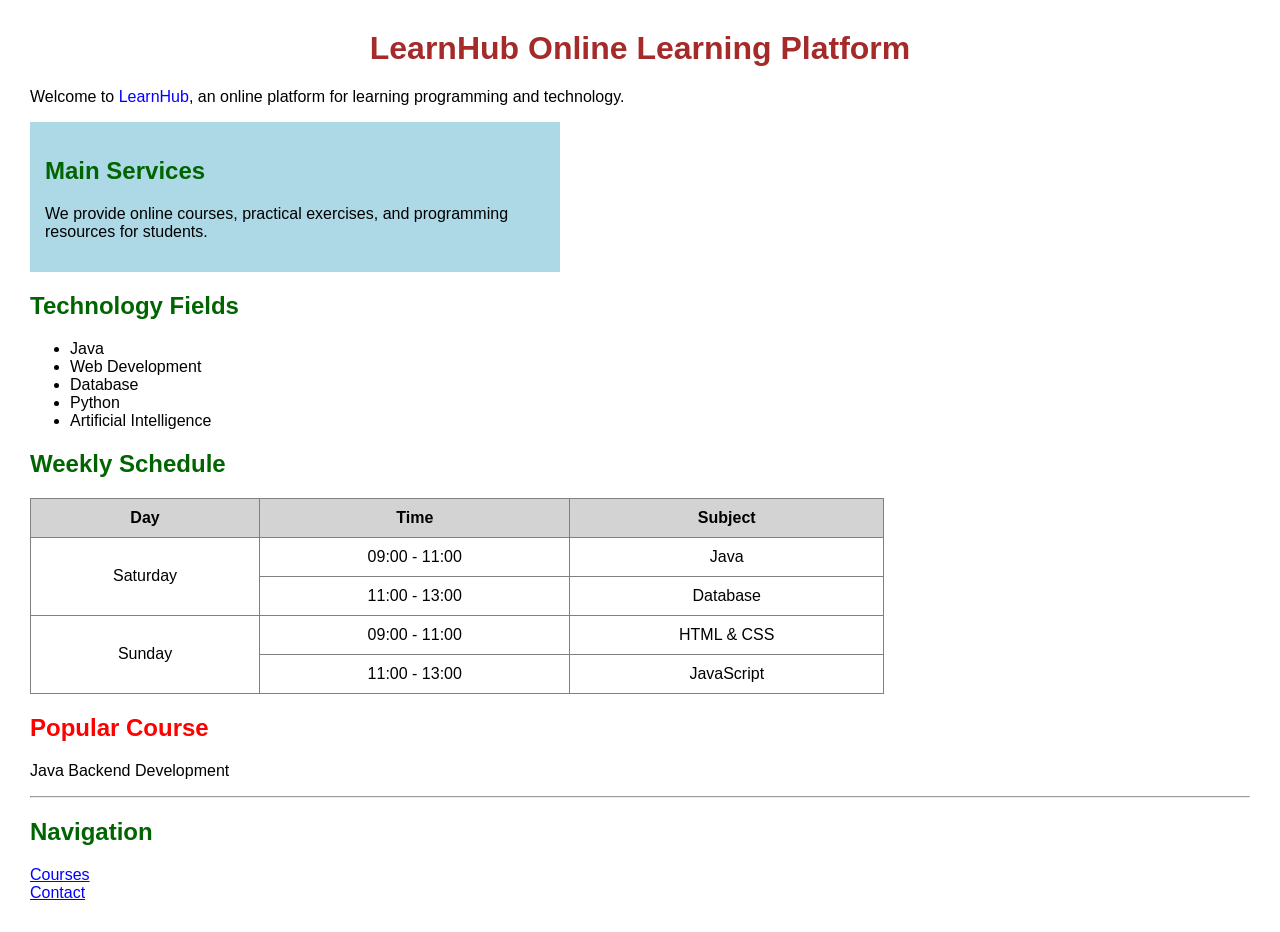
<file: src/main/java/ir/maktabsharif/hw26/part2/index.html>
<!DOCTYPE html>
<html lang="en">
<head>
    <meta charset="UTF-8">
    <title>Online Learning Platform</title>
    <link rel="stylesheet" href="css/style.css">
    <style>
        h1 {
            text-align: center;
        }
    </style>
</head>

<body>

<h1 id="main-title">LearnHub Online Learning Platform</h1>

<p>
    Welcome to
    <span style="color: blue;">LearnHub</span>,
    an online platform for learning programming and technology.
</p>

<div class="service-box">
    <h2>Main Services</h2>

    <p>
        We provide online courses, practical exercises,
        and programming resources for students.
    </p>
</div>

<h2>Technology Fields</h2>

<ul>
    <li>Java</li>
    <li>Web Development</li>
    <li>Database</li>
    <li>Python</li>
    <li>Artificial Intelligence</li>
</ul>

<h2>Weekly Schedule</h2>

<table border="1">
    <tr>
        <th>Day</th>
        <th>Time</th>
        <th>Subject</th>
    </tr>

    <tr>
        <td rowspan="2">Saturday</td>
        <td>09:00 - 11:00</td>
        <td>Java</td>
    </tr>

    <tr>
        <td>11:00 - 13:00</td>
        <td>Database</td>
    </tr>

    <tr>
        <td rowspan="2">Sunday</td>
        <td>09:00 - 11:00</td>
        <td>HTML & CSS</td>
    </tr>

    <tr>
        <td>11:00 - 13:00</td>
        <td>JavaScript</td>
    </tr>
</table>

<h2 class="title important">Popular Course</h2>

<p>
    Java Backend Development
</p>

<hr>

<h2>Navigation</h2>

<a href="courses.html">Courses</a>
<br>

<a href="contact.html">Contact</a>

</body>
</html>
</file>
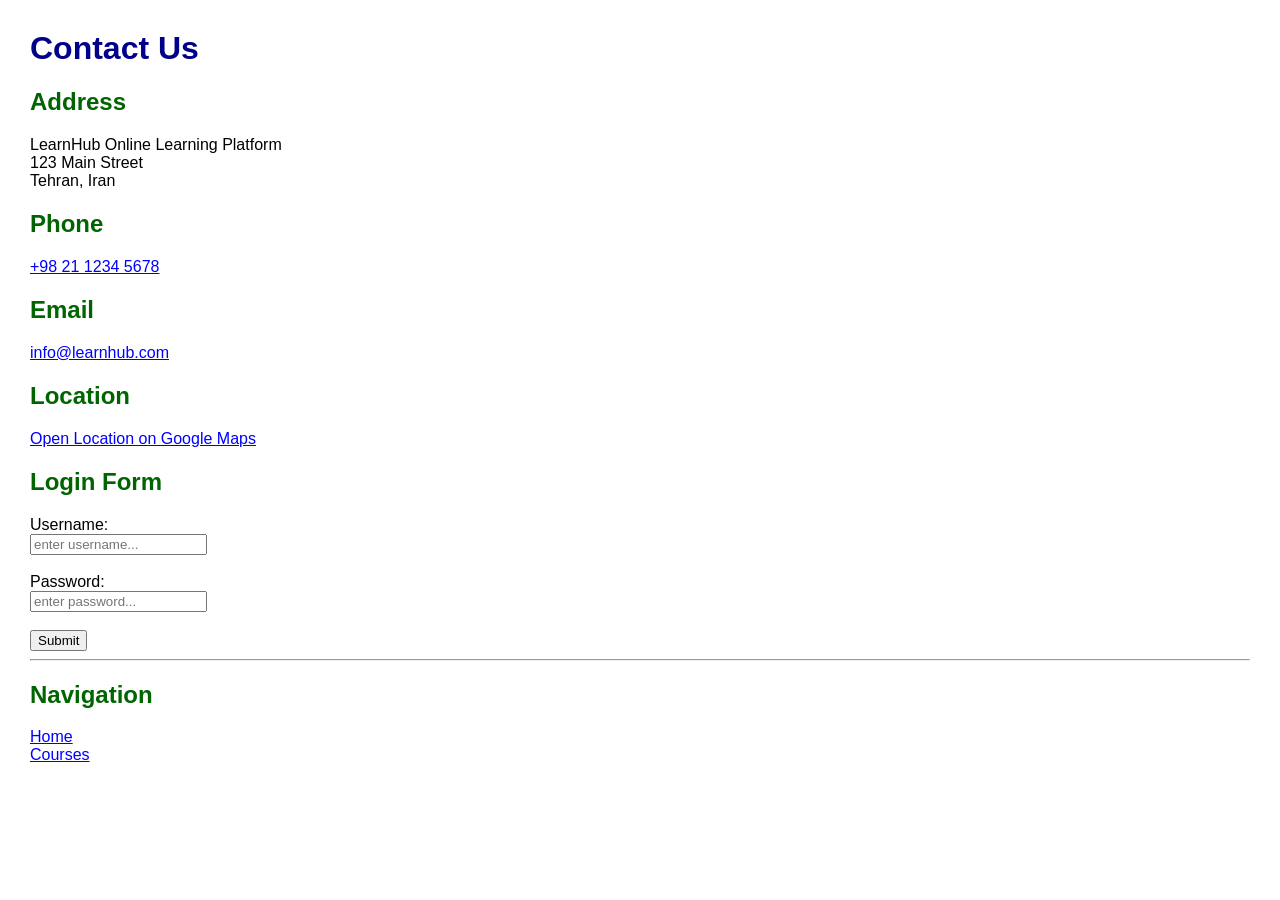
<file: src/main/java/ir/maktabsharif/hw26/part2/contact.html>
<!DOCTYPE html>
<html lang="en">
<head>
    <meta charset="UTF-8">
    <title>Contact - LearnHub</title>
    <link rel="stylesheet" href="css/style.css">
</head>
<body>
<h1>Contact Us</h1>
<h2>Address</h2>
<p>
    LearnHub Online Learning Platform<br>
    123 Main Street<br>
    Tehran, Iran
</p>
<h2>Phone</h2>
<a href="tel:+98 21 1234 5678">
    +98 21 1234 5678
</a>
<h2>Email</h2>
<a href="mailto:info@learnhub.com">
    info@learnhub.com
</a>
<h2>Location</h2>
<p>
    <a href="https://www.google.com/maps"
       target="_blank">
        Open Location on Google Maps
    </a>
</p>
<h2>Login Form</h2>
<form method="get" action="#">
    <label for="username">Username:</label>
    <br>
    <input
            type="text"
            id="username"
            name="username"
            placeholder="enter username..."
            required>

    <br>
    <br>
    <label for="password">Password:</label>
    <br>
    <input
            type="text"
            id="password"
            name="password"
            placeholder="enter password..."
            required>

    <br>
    <br>
    <button type="submit">
        Submit
    </button>
</form>

<hr>
<h2>Navigation</h2>
<a href="index.html">Home</a>
<br>
<a href="courses.html">Courses</a>
</body>
</html>
</file>
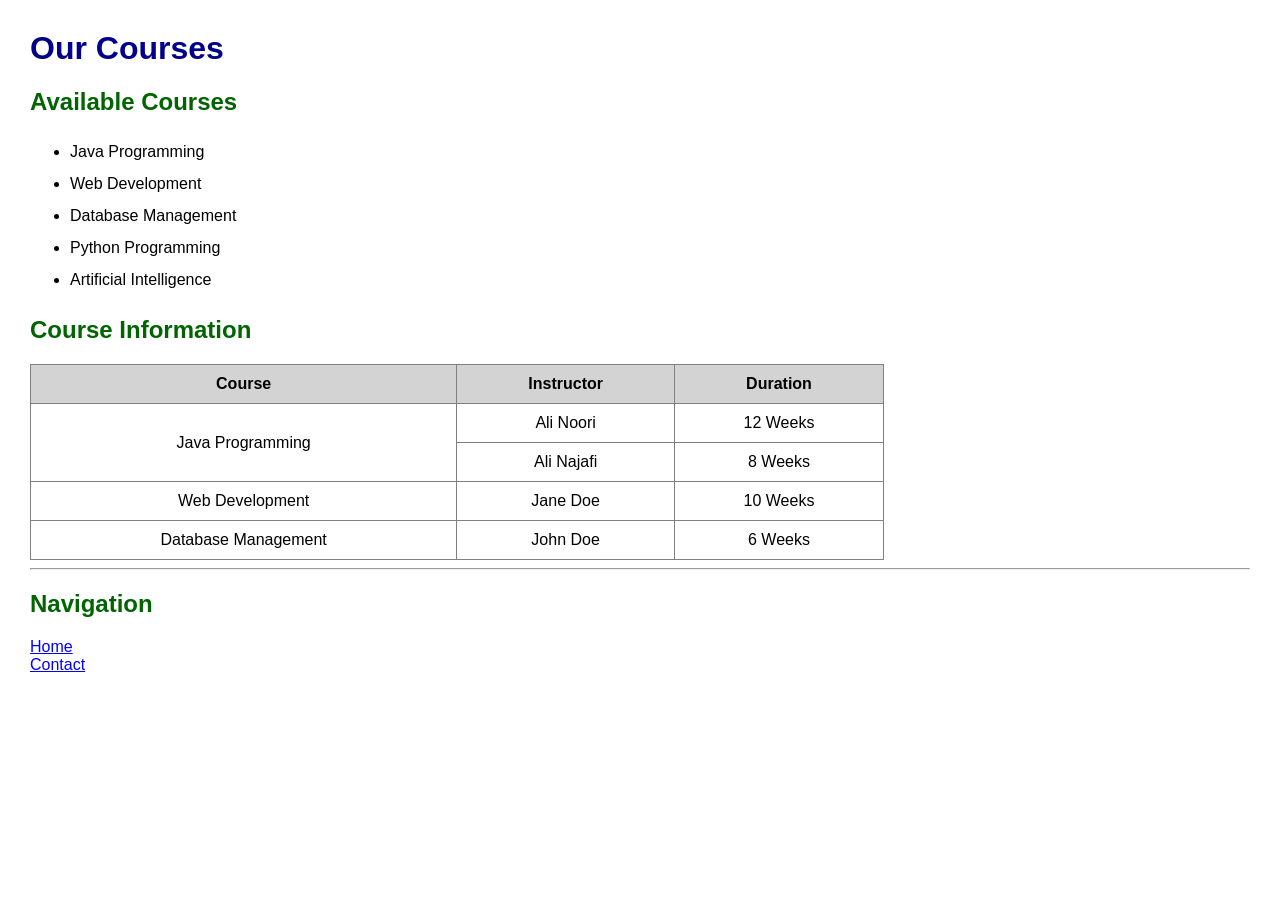
<file: src/main/java/ir/maktabsharif/hw26/part2/courses.html>
<!DOCTYPE html>
<html lang="en">
<head>
    <meta charset="UTF-8">
    <title>Courses - LearnHub</title>
    <link rel="stylesheet" href="css/style.css">
</head>

<body>

<h1 id="courses-title">Our Courses</h1>

<h2>Available Courses</h2>

<ul class="course-list">
    <li>Java Programming</li>
    <li>Web Development</li>
    <li>Database Management</li>
    <li>Python Programming</li>
    <li>Artificial Intelligence</li>
</ul>

<h2>Course Information</h2>

<table border="1">

    <tr>
        <th>Course</th>
        <th>Instructor</th>
        <th>Duration</th>
    </tr>

    <tr>
        <td rowspan="2">Java Programming</td>
        <td>Ali Noori</td>
        <td>12 Weeks</td>
    </tr>

    <tr>
        <td>Ali Najafi</td>
        <td>8 Weeks</td>
    </tr>

    <tr>
        <td>Web Development</td>
        <td>Jane Doe</td>
        <td>10 Weeks</td>
    </tr>

    <tr>
        <td>Database Management</td>
        <td>John Doe</td>
        <td>6 Weeks</td>
    </tr>

</table>

<hr>

<h2>Navigation</h2>

<a href="index.html">Home</a>
<br>

<a href="contact.html">Contact</a>

</body>
</html>
</file>
<file: src/main/java/ir/maktabsharif/hw26/part2/css/style.css>
body {
    font-family: Arial, sans-serif;
    margin: 30px;
}

h1 {
    color: darkblue;
}

h2 {
    color: darkgreen;
}

p {
    font-size: 16px;
}

table {
    border-collapse: collapse;
    width: 70%;
}

th, td {
    padding: 10px;
    text-align: center;
}

th {
    background-color: lightgray;
}

a {
    color: blue;
}

.service-box {
    background-color: lightblue;
    padding: 15px;
    width: 500px;
}

.title {
    font-size: 24px;
}

.important {
    color: red;
}

.course-list {
    line-height: 2;
}

#main-title {
    color: brown;
}
</file>
